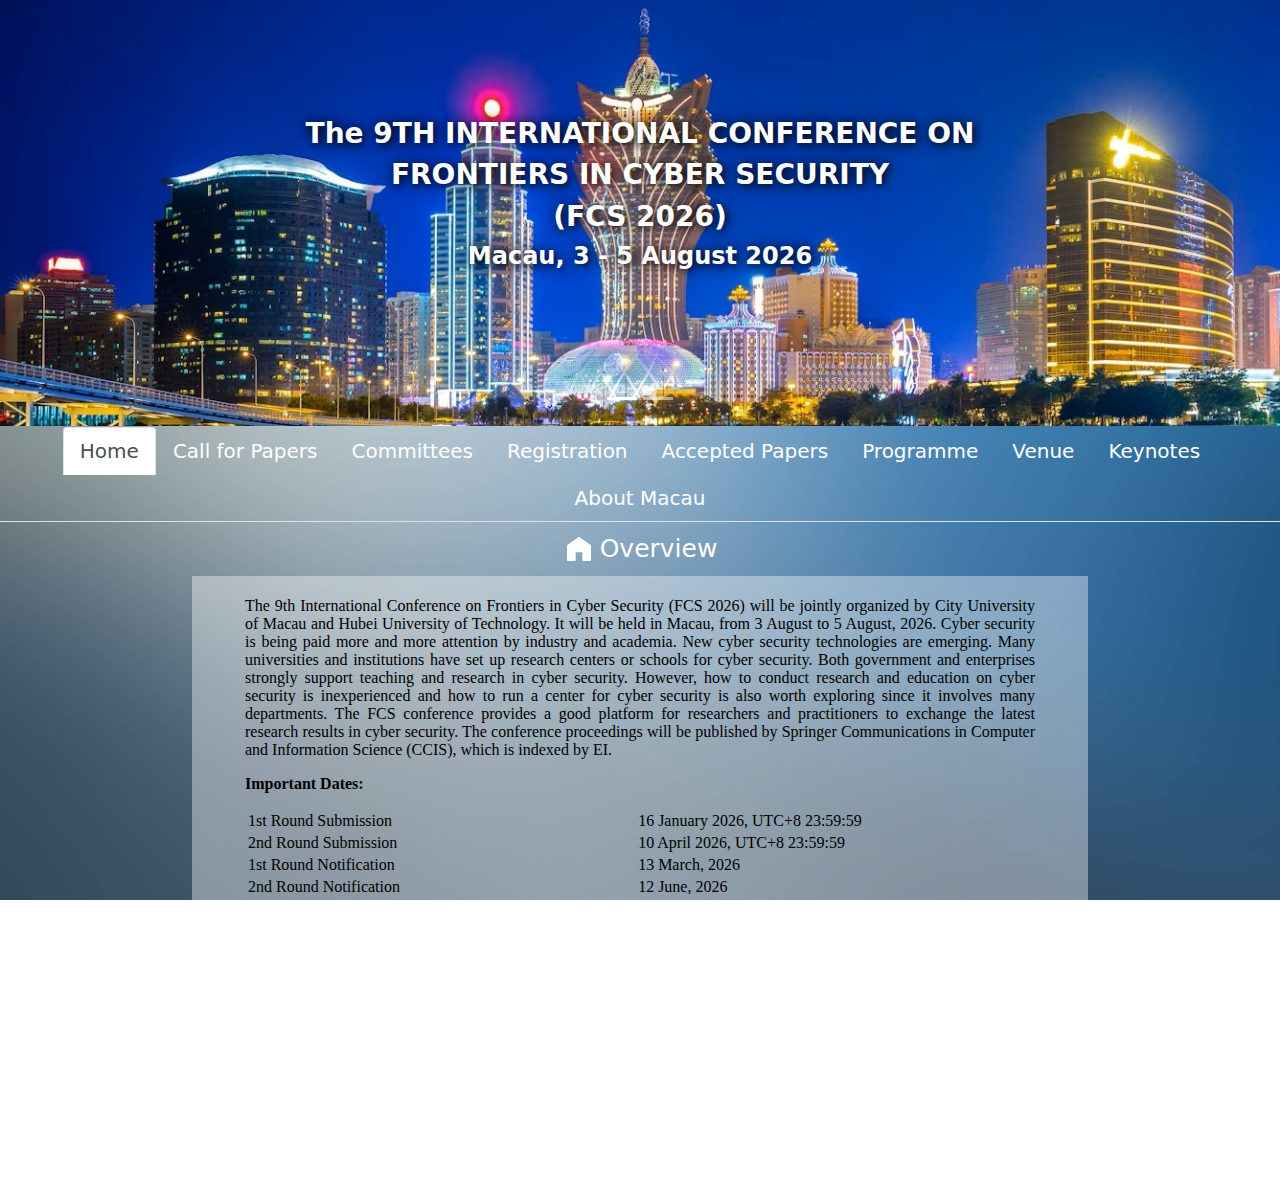
<file: index.html>
<!DOCTYPE html>
<html>
	<head>
		<title>FCS 2026</title>
		<meta charset="utf-8" />
		<meta http-equiv="Content-Type" content="text/html; charset=UTF-8">
		<meta http-equiv="X-UA-Compatible" content="IE=edge,chrome=1">
		<meta http-equiv="Expires" content="0">
		<meta http-equiv="Pragma" content="no-cache">
		<meta http-equiv="Cache-control" content="no-cache">
		<meta http-equiv="Cache" content="no-cache">
		<link rel="stylesheet" href="css/bootstrap.css">
		<link rel="stylesheet" href="css/style.css?v=1.0.0.1">
		<link rel="stylesheet" href="css/bg.css">
		<script src="js/bootstrap.js"></script>
	</head>
	<body>


<!-- 		<div class='icon'>
			<ul class="icon-ul">
				<li class="icon-li"><img src="images/SCAU.png" class="icon-left" /></li>
				<li class="icon-li ">
					<img src="./images/divider.png" width="20" height="50"/>
				</li>
				<li class="icon-li"> <img src="images/CMICSE.png" class="icon-right" /></li>
			</ul>
		</div> -->
		<div id="carouselCaptions" class="carousel slide my-carousel" data-bs-ride="carousel" data-bs-interval="5000">
			<div class="carousel-indicators">
				<button type="button" data-bs-target="#carouselCaptions" data-bs-slide-to="0" class="active"
					aria-current="true" aria-label="Slide 1"></button>
				<button type="button" data-bs-target="#carouselCaptions" data-bs-slide-to="1"
					aria-label="Slide 2"></button>
			</div>
			<div class="carousel-inner">
				<div class="carousel-item my-carousel-item active">
					<img src="images1/42.jpg" class="d-block w-100" alt="...">
					<div class="carousel-caption d-none d-md-block carousel-new-caption">
						<h3 style="text-shadow: 2px 2px 8px rgba(0,0,0,0.8), 0 0 15px rgba(0,0,0,0.6); font-weight: bold;"><font color="#FFFFFF">The 9TH INTERNATIONAL CONFERENCE ON</font></h3>
						<h3 style="text-shadow: 2px 2px 8px rgba(0,0,0,0.8), 0 0 15px rgba(0,0,0,0.6); font-weight: bold;"><font color="#FFFFFF"> FRONTIERS IN CYBER SECURITY</font></h3>
						<h3 style="text-shadow: 2px 2px 8px rgba(0,0,0,0.8), 0 0 15px rgba(0,0,0,0.6); font-weight: bold;"><font color="#FFFFFF">(FCS 2026)</font></h3>
						<h4 style="text-shadow: 2px 2px 8px rgba(0,0,0,0.8), 0 0 15px rgba(0,0,0,0.6); font-weight: bold;"><font color="#FFFFFF">Macau, 3 - 5 August 2026</font></h4>
					</div>
				</div>
			<div class="carousel-item my-carousel-item">
				<img src="images1/43.jpg" class="d-block w-100" alt="...">
				<div class="carousel-caption d-none d-md-block carousel-new-caption">
					<h3 style="text-shadow: 2px 2px 8px rgba(0,0,0,0.8), 0 0 15px rgba(0,0,0,0.6); font-weight: bold;"><font color="#FFFFFF">The 9TH INTERNATIONAL CONFERENCE ON</font></h3>
					<h3 style="text-shadow: 2px 2px 8px rgba(0,0,0,0.8), 0 0 15px rgba(0,0,0,0.6); font-weight: bold;"><font color="#FFFFFF"> FRONTIERS IN CYBER SECURITY</font></h3>
					<h3 style="text-shadow: 2px 2px 8px rgba(0,0,0,0.8), 0 0 15px rgba(0,0,0,0.6); font-weight: bold;"><font color="#FFFFFF">(FCS 2026)</font></h3>
					<h4 style="text-shadow: 2px 2px 8px rgba(0,0,0,0.8), 0 0 15px rgba(0,0,0,0.6); font-weight: bold;"><font color="#FFFFFF">Macau, 3 - 5 August 2026</font></h4>
				</div>
			</div>
			</div>
<!-- 			<button class="carousel-control-prev" type="button" data-bs-target="#carouselCaptions"
				data-bs-slide="prev">
				<span class="carousel-control-prev-icon" aria-hidden="true"></span>
				<span class="visually-hidden">Previous</span>
			</button>
			<button class="carousel-control-next" type="button" data-bs-target="#carouselCaptions"
				data-bs-slide="next">
				<span class="carousel-control-next-icon" aria-hidden="true"></span>
				<span class="visually-hidden">Next</span>
			</button> -->
		</div>
		<div>
			<ul class="nav nav-tabs my-nav">
				<li class="nav-item my-nav-item">
					<a id='homeButton' class="nav-link font-color active" aria-current="page" href="#"
						onclick="activeFunction(this.id)">Home</a>
				</li>
				<li class="nav-item my-nav-item">
					<a id='paperButton' class="nav-link font-color " href="#" onclick="activeFunction(this.id)">Call for Papers</a>
				</li>
				<li class="nav-item my-nav-item">
					<a id='committeesButton' class="nav-link font-color" href="#" onclick="activeFunction(this.id)">Committees</a>
				</li>
				<li class="nav-item my-nav-item">
					<a id='registrationButton' class="nav-link font-color" href="#"
						onclick="activeFunction(this.id)">Registration</a>
				</li>
				<li class="nav-item my-nav-item">
					<a id='acceptedButton' class="nav-link font-color" href="#" onclick="activeFunction(this.id)">Accepted Papers</a>
				</li>
				<li class="nav-item my-nav-item">
					<a id='programButton' class="nav-link font-color" href="#" onclick="activeFunction(this.id)">Programme</a>
				</li>
				<li class="nav-item my-nav-item">
					<a id='VenueButton' class="nav-link font-color" href="#" onclick="activeFunction(this.id)">Venue</a>
				</li> 
				<li class="nav-item my-nav-item">
					<a id='speakersButton' class="nav-link font-color" href="#" onclick="activeFunction(this.id)">Keynotes</a>
				</li>
				<li class="nav-item my-nav-item">
					<a id='aboutButton' class="nav-link font-color" href="#" onclick="activeFunction(this.id)">About Macau</a>
				</li>
			</ul>
		</div>
		<!-- END nav -->

		<div id="homePage" style="display: block;" class="test">
			
			<div class="text-center text-title text-justify">
				<img src="images/home.svg" class="icon-img" />
				<span class="font-color">Overview</span>				
			</div>
			<div class="text-bg">
				<div class="text-center text-contact">
					<iframe src="home.html" id = 'homeIframe' 	
						class="home-iframe">
					</iframe>
				</div>
			</div>
		</div>
		<div id="paperPage" style="display: none;">
			<div class="text-center text-title ">
				<img src="images/carry_out.svg"/>
				<span class="font-color">Call for Papers</span>
			</div>
			<div class="text-bg">
				<div class="text-center text-contact">
					<iframe src="callForPaper.html" id = 'paperIframe'
						class="call-iframe">
					</iframe>
				</div>
			</div>
		</div>
		<div id="committeesPage" style="display: none; ">
			<div class="text-center text-title ">
				<img src="images/user.svg" />
				<span class="font-color">Committees</span>
			</div>
			<div class="text-bg">
				<div class="text-center text-contact">
					<iframe src="committees.html" id = 'committeesIframe'
						class="committees-iframe">
					</iframe>
				</div>
			</div>
		</div>
		<div id="registrationPage" style="display: none;">
			<div class="text-center text-title ">
				<img src="./images/register.svg" />
				<span class="font-color">Registration</span>
			</div>
			<div class="text-bg">
				<div class="text-center text-contact text-contact1">
					<iframe src="registration.html" id="registrationIframe"
						class="registration-iframe">
					</iframe>
				</div>
			</div>
		</div>
		<div id="acceptedPage" style="display: none;">
			<div class="text-center text-title ">
				<img src="images/paper.svg" />
				<span class="font-color">Accepted Papers</span>
			</div>
			<div class="text-bg">
				<div class="text-center text-contact text-contact1">
					<iframe src="acceptedPaper.html" id="acceptedPaperIframe"
						class="acceptedPaper-iframe">
					</iframe>
				</div>
			</div>
		</div>
		<div id="programPage" style="display: none;">
			<div class="text-center text-title ">
				<img src="images/arrange.svg" />
				<span class="font-color">Programme</span>
			</div>
			<div class="text-bg">
				<div class="text-center text-contact text-contact1">
					<iframe src="programme.html" id="programmePaperIfram"
						class="acceptedPaper-iframe">
					</iframe>
				</div>
			</div>
		</div>
		<div id="VenuePage" style="display: none;">
			<div class="text-center text-title ">
				<img src="images/task.svg" />
				<span class="font-color">Venue</span>
				
			</div>
			<div class="text-bg">
				<div class="text-center text-contact text-contact1">
					<iframe src="venue.html" id="VenuePageIframe"
						class="venue-iframe">
					</iframe>
				</div>
			</div>
		</div>
		<div id="speakersPage" style="display: none;">
			<div class="text-center text-title ">
				<img src="images/people.svg" />
				<span class="font-color">Keynotes</span>
			</div>
			<div class="text-bg">
				<div class="text-center text-contact text-contact1">
					<iframe src="speakers.html" id="speakersPageIframe"
						class="venue-iframe">
					</iframe>
				</div>
			</div>
		</div>
		<div id="aboutPage" style="display: none;">
			<div class="text-center text-title ">
				<img src="images/emoji-laughing.svg" />
				<span class="font-color">About Macau</span>
			</div>
			<div class="text-bg">
				<div class="text-center text-contact text-contact1">
					<iframe src="about.html" id="aboutPageIframe"
						class="venue-iframe">
					</iframe>
				</div>
			</div>
		</div>
		<div id="endNav" class="endNav font-color">
			<div class='icon'>
				<ul class="icon-ul">
				<li class="icon-li"> <img src="images1/cityu.png" class="icon-right" /></li>
					<li class="icon-li"><img src="images1/11.png" class="icon-left"width="115" height="30" /></li>
<!-- 					<li class="icon-li ">
						<img src="./images/divider.png" width="20" height="50"/>
					</li> 
					<li class="icon-li"> <img src="images/ic2.png" class="icon-right" /></li>
					-->
					<li class="icon-li"> <img src="./images/Springer-logo.png" class="icon-end" /></li>
					
				</ul>
			</div>
<!-- 			<span>电话：</span><br />
			<span>地址：</span><br />
			<span>Copyright © 2021  All rights reserved</span><br />
			<span>备案编号</span><br /> -->
		</div>

		<script>
			var navMap = {
				"homeButton": "homePage",
				"paperButton": "paperPage",
				"committeesButton": "committeesPage",
				"registrationButton": "registrationPage",
				"acceptedButton":"acceptedPage",
				"programButton":"programPage",
				"VenueButton": "VenuePage",
				"speakersButton": "speakersPage",
				"aboutButton": "aboutPage"
			};
			var iframeMap = {
				"homePage":"homeIframe",
				"paperPage":"paperIframe",
				"committeesPage":"committeesIframe",
				"acceptedPage":"acceptedPaperIframe",
				"registrationPage":"registrationIframe",
				"VenuePage":"VenuePageIframe",
				"programPage":"programmePaperIfram",
				"speakersPage":"speakersPageIframe",
				"aboutPage":"aboutPageIframe"
			}

			function activeFunction(id) {
				for (var tmp in navMap) {
					if (id != tmp) {
						var tmpItem = document.getElementById(tmp);
						var tmpContact = document.getElementById(navMap[tmp]);
						tmpItem.classList.remove("active");
						tmpContact.style.display = "none";
					} else {
						var tmpItem = document.getElementById(tmp);
						var tmpContact = document.getElementById(navMap[tmp]);
						tmpItem.classList.add("active");
						tmpContact.style.display = "block";
					}
				}
			}
			
			function reinitIframe(id){
				var iframe = document.getElementById(id);
				try{
				var bHeight = Math.ceil(iframe.contentWindow.document.body.scrollHeight);
				var dHeight = Math.ceil(iframe.contentWindow.document.documentElement.scrollHeight);
				console.log('b',bHeight)
				console.log('d',dHeight)
				var height = Math.max(bHeight, dHeight);
				if(iframe.height != height){
					iframe.height = height +'px';
				}
				}catch (ex){
					console.log("error");
				}
			}
			function checkHeight(){
				//iframe 高度检查
				for (var page in iframeMap){
					var tmpContact = document.getElementById(page)
					if( tmpContact.style.display == "block"){
						reinitIframe(iframeMap[page])
						break;
					}
				}
			}
			window.setInterval("checkHeight()", 50);
		</script>
	</body>
</html>
</file>
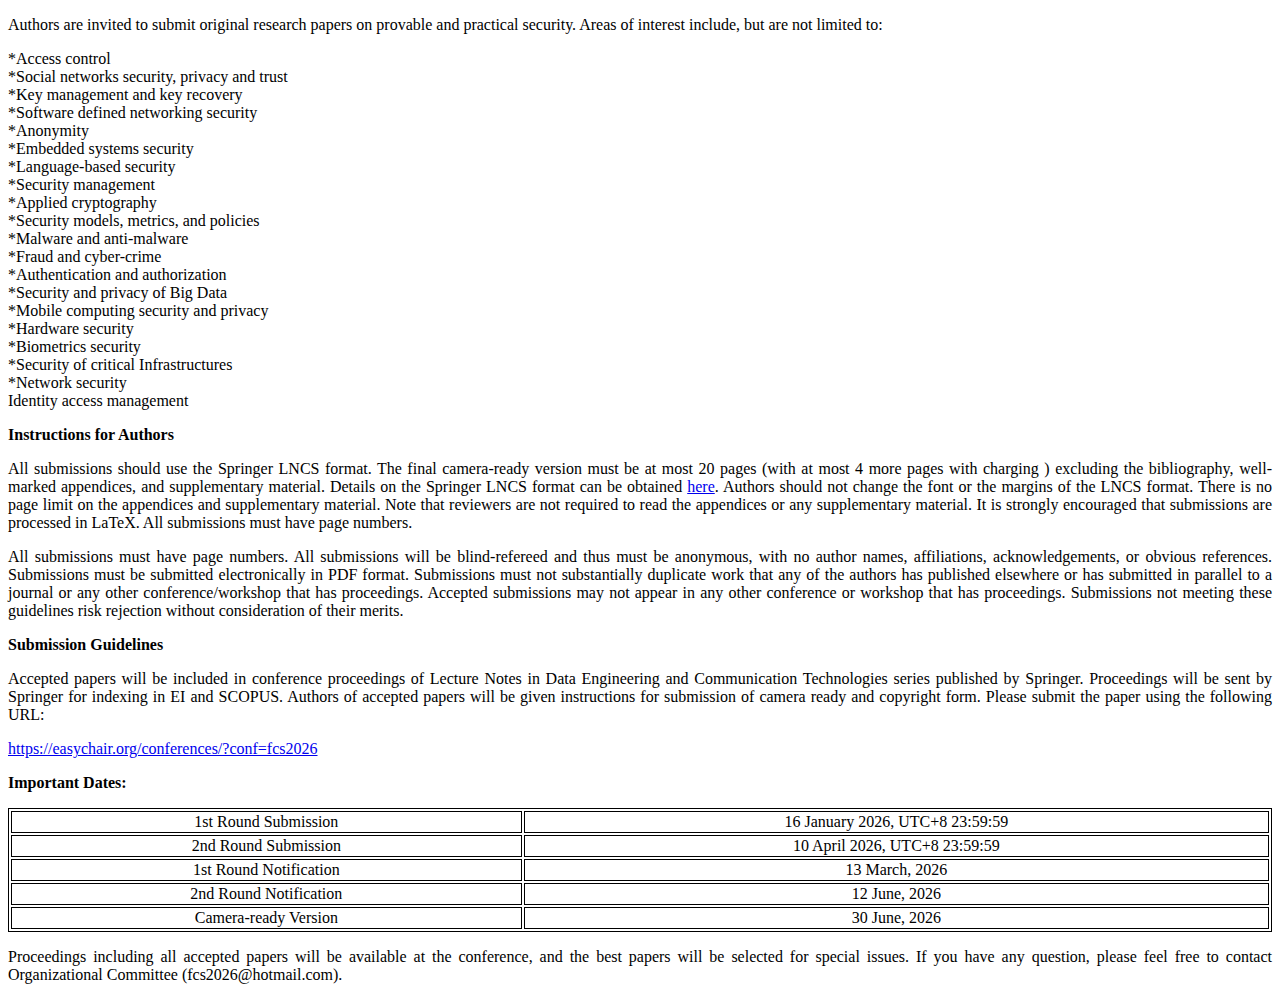
<file: callForPaper.html>
<!DOCTYPE html>
<html>
	<head>
		<meta charset="utf-8">
		<meta http-equiv="Content-Type" content="text/html; charset=UTF-8">
		<meta http-equiv="X-UA-Compatible" content="IE=8">
		<meta http-equiv="Expires" content="0">
		<meta http-equiv="Pragma" content="no-cache">
		<meta http-equiv="Cache-control" content="no-cache">
		<meta http-equiv="Cache" content="no-cache">
		<style>
			table {
				width: 100%;
				text-align: center;
			}
			
			table,  td {
				border: 1px solid black;
			}
			p{
				text-align: justify;
				text-justify: inter-ideograph;
			}
		</style>
	</head>
	<body>
	<p>Authors are invited to submit original research papers on provable and practical security. 
	Areas of interest include, but are not limited to:</p>
	
	<p>
		*Access control<br />
*Social networks security, privacy and trust<br />
*Key management and key recovery<br />
*Software defined networking security<br />
*Anonymity<br />
*Embedded systems security<br />
*Language-based security<br />
*Security management<br />
*Applied cryptography<br />
*Security models, metrics, and policies<br />
*Malware and anti-malware<br />
*Fraud and cyber-crime<br />
*Authentication and authorization<br />
*Security and privacy of Big Data<br />
*Mobile computing security and privacy<br />
*Hardware security<br />
*Biometrics security<br />
*Security of critical Infrastructures<br />
*Network security<br />
Identity access management
	</p>
	
	<p><strong>Instructions for Authors</strong> </p>
	
	<p>All submissions should use the Springer LNCS format. The final camera-ready version must be at most 20 pages (with at most 4 more pages with charging )
	excluding the bibliography, well-marked appendices, and supplementary material. Details on the Springer LNCS format can be obtained 
	<a href="https://www.springer.com/cn/computer-science/lncs/conference-proceedings-guidelines" target="_blank">here</a>. 
	Authors should not change the font or the margins of the LNCS format. 
	There is no page limit on the appendices and supplementary material. 
	Note that reviewers are not required to read the appendices or any supplementary material. 
	It is strongly encouraged that submissions are processed in LaTeX. All submissions must have page numbers.</p>
	
	<p>All submissions must have page numbers. All submissions will be blind-refereed and thus must be anonymous, 
	with no author names, affiliations, acknowledgements, or obvious references.
	Submissions must be submitted electronically in PDF format. 
	Submissions must not substantially duplicate work that any of the authors has published elsewhere 
	or has submitted in parallel to a journal or any other conference/workshop that has proceedings. 
	Accepted submissions may not appear in any other conference or workshop that has proceedings.
	Submissions not meeting these guidelines risk rejection without consideration of their merits.</p>
	
	<!--
	<p><strong> Submission link:</strong></p>
	
	<p><a href="https://easychair.org/conferences/?conf=fcs2026" target="_blank">https://easychair.org/conferences/?conf=fcs2026</a></p>
	-->
	<p><strong> Submission Guidelines</strong></p>
	
	<p>Accepted papers will be included in conference proceedings of Lecture Notes in Data Engineering and Communication Technologies series published by Springer. Proceedings will be sent by Springer for indexing in EI and SCOPUS. Authors of accepted papers will be given instructions for submission of camera ready and copyright form. Please submit the paper using the following URL:</p>
	<p><a href="https://easychair.org/conferences/?conf=fcs2026" target="_blank">https://easychair.org/conferences/?conf=fcs2026</a></p>
	<!--
	<p><strong>Special Issues</strong></p>
	
	<p>Presented papers at FCS2026 will be considered for publication in some Special Issues in International Journals. </p>
	<p>- Journal of System Architecture<br />
- Journal of Information Security and Applications<br />
- Applied Science<br />
-->
</p>
	
	<p><strong>Important Dates:</strong> </font>  </p>
	
	<table>
	<tr>
			<td>1st Round Submission</td>
			<td>16 January 2026, UTC+8 23:59:59</td>
		</tr>
		<tr>
			<td>2nd Round Submission</td>
			<td>10 April 2026, UTC+8 23:59:59</td>
		</tr>
		<tr>
			<td>1st Round Notification</td>
			<td>13 March, 2026 </td>
		</tr>
		<tr>
			<td>2nd Round Notification</td>
			<td>12 June, 2026 </td>
		</tr>
		<tr>
			<td>Camera-ready Version</td>
			<td>30 June, 2026</td>
		</tr>
	</table>
	

	
	<p>Proceedings including all accepted papers will be available at the conference, and the best papers will be selected for special issues.
	If you have any question, please feel free to contact Organizational Committee (fcs2026@hotmail.com).</p>	
	</body>
</html>
</file>
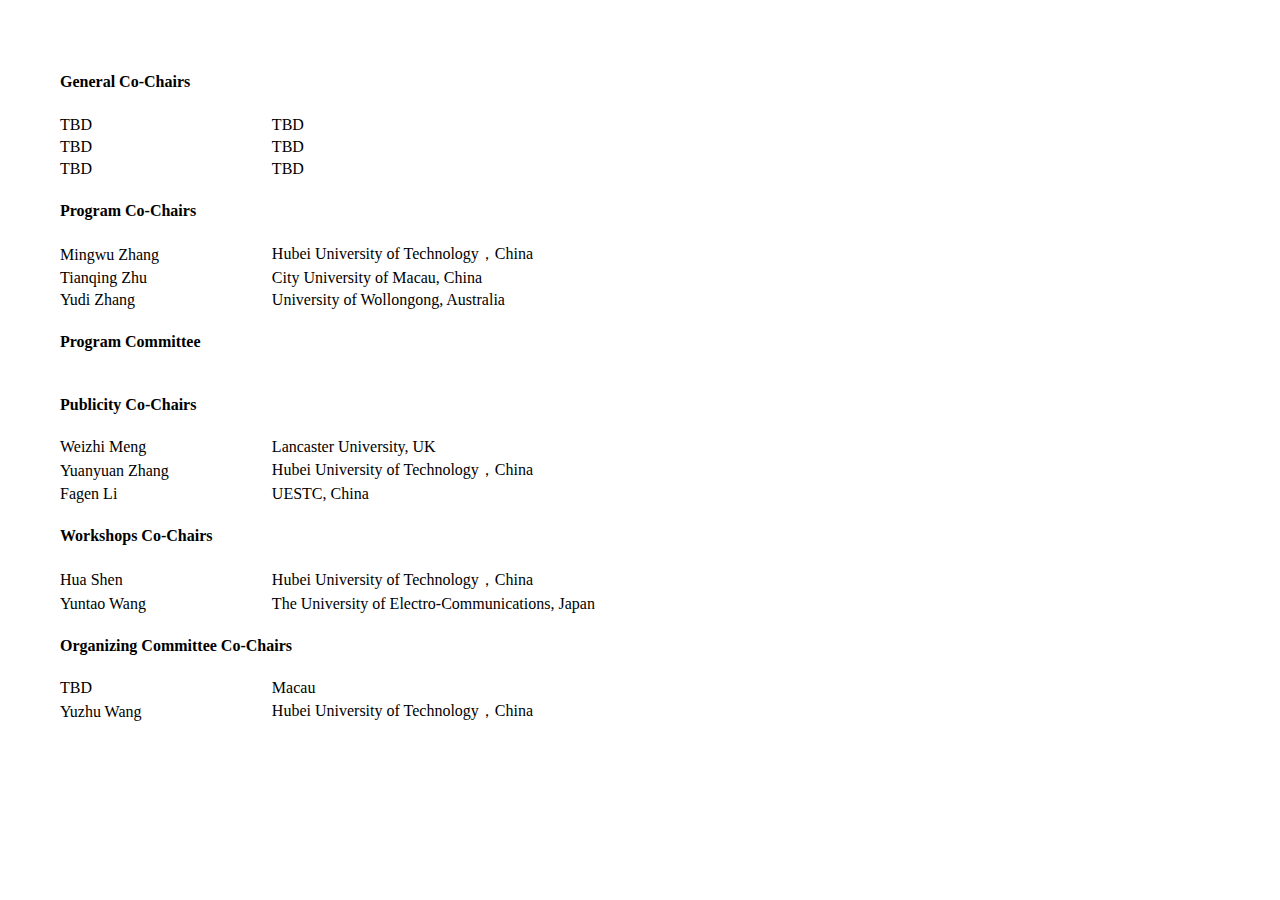
<file: committees.html>
<!DOCTYPE html>
<html>
	<head>
		<meta charset="utf-8">
		<meta http-equiv="Content-Type" content="text/html; charset=UTF-8">
		<meta http-equiv="X-UA-Compatible" content="IE=8">
		<meta http-equiv="Expires" content="0">
		<meta http-equiv="Pragma" content="no-cache">
		<meta http-equiv="Cache-control" content="no-cache">
		<meta http-equiv="Cache" content="no-cache">
		<style>
/* 			table {
				width: 100%;
				text-align: center;
			}

			table,
			td {
				border: 1px solid black;
			} */
			.tdName{
				padding: 0 100px 0 0;
			}
			table{
				margin: 50px auto 30px 50px;
			}
		</style>
	</head>
	<body>

		<table>
			<tbody>
				<tr>
					<td class = 'tdName'  colspan="2">
						<h4 colspan="2">General Co-Chairs</h4>
					</td>
				</tr>
				<tr>
					<td class = 'tdName'>TBD</td>
					<td class = 'tdUniversity'>TBD</td>
				</tr>
				<tr>
					<td class = 'tdName'>TBD</td>
					<td class = 'tdUniversity'>TBD</td>
				</tr>
				<tr>
					<td class = 'tdName'>TBD</td>
					<td class = 'tdUniversity'>TBD</td>
				</tr>
				<tr>
					<td colspan="2" class = 'tdName'>
						<h4><strong>Program Co-Chairs</strong></h4>
					</td>
				</tr>
				<tr>
					<td class = 'tdName'>Mingwu Zhang</td>
					<td  class = 'tdUniversity'>Hubei University of Technology，China</td>
				</tr>
				<tr>
					<td class = 'tdName'>Tianqing Zhu</td>
					<td  class = 'tdUniversity'>City University of Macau, China</td>
				</tr>
				<tr>
					<td class = 'tdName'>Yudi Zhang</td>
					<td  class = 'tdUniversity'>University of Wollongong, Australia</td>
				</tr>

					<td colspan="2" class = 'tdName'>
						<h4><strong>Program Committee</strong></h4>
					</td>
				</tr>
	<!--			
<tr><td class = 'tdName'>PC 1</td><td  class = 'tdUniversity'>University</td></tr>
<tr><td class = 'tdName'>PC 2</td><td  class = 'tdUniversity'>University</td></tr>
-->

<!--
<tr><td class = 'tdName'>Amin Sakzad</td><td  class = 'tdUniversity'>Monash University, Australia</td></tr>
<tr><td class = 'tdName'>Atsushi Takayasu</td><td  class = 'tdUniversity'>University of Tokyo, Japan</td></tr>
<tr><td class = 'tdName'>Baodong Qin</td><td  class = 'tdUniversity'>Xi’an University of Posts and Telecommunications, China</td></tr>
<tr><td class = 'tdName'>Cheng-Kang Chu</td><td  class = 'tdUniversity'>Huawei, Singapore</td></tr>
<tr><td class = 'tdName'>Chunhua Su</td><td  class = 'tdUniversity'>University of Aizu, Japan</td></tr>
<tr><td class = 'tdName'>Daniel Slamanig</td><td  class = 'tdUniversity'>AIT Austrian Institute of Technology, Austria</td></tr>
<tr><td class = 'tdName'>Elena Andreeva</td><td  class = 'tdUniversity'>TU Wien, Austria</td></tr>
<tr><td class = 'tdName'>Fagen Li</td><td  class = 'tdUniversity'>University of Electronic Science and Technology of China, China</td></tr>
<tr><td class = 'tdName'>Fangguo Zhang</td><td  class = 'tdUniversity'>Sun Yat-Sen University, China</td></tr>
<tr><td class = 'tdName'>Federico Pintore</td><td  class = 'tdUniversity'>University of Oxford, UK</td></tr>
<tr><td class = 'tdName'>Fei Gao</td><td  class = 'tdUniversity'>Beijing University of Posts and Telecommunications, China</td></tr>
<tr><td class = 'tdName'>Haiyang Xue</td><td  class = 'tdUniversity'>The Hong Kong Polytechnic University, Hong Kong, China</td></tr>
<tr><td class = 'tdName'>Jiang Zhang</td><td  class = 'tdUniversity'>Institute of Software, Chinese Academy of Sciences, China</td></tr>
<tr><td class = 'tdName'>Jie Chen</td><td  class = 'tdUniversity'>East China Normal University, China</td></tr>
<tr><td class = 'tdName'>Joonsang Baek</td><td  class = 'tdUniversity'>University of Wollongong, Australia</td></tr>
<tr><td class = 'tdName'>Joseph Liu</td><td  class = 'tdUniversity'>Monash University, Australia</td></tr>
<tr><td class = 'tdName'>Junqing Gong</td><td  class = 'tdUniversity'>East China Normal University, China</td></tr>
<tr><td class = 'tdName'>Kaitai Liang</td><td  class = 'tdUniversity'>TU Delft, The Netherlands</td></tr>
<tr><td class = 'tdName'>Katsuyuki Takashima</td><td  class = 'tdUniversity'>Mitsubishi Electric, Japan</td></tr>
<tr><td class = 'tdName'>Keita Emura</td><td  class = 'tdUniversity'>NICT, Japan</td></tr>
<tr><td class = 'tdName'>Keita Xagawa</td><td  class = 'tdUniversity'>TII, UAE</td></tr>
<tr><td class = 'tdName'>Khoa Nguyen</td><td  class = 'tdUniversity'>University of Wollongong, Australia</td></tr>
<tr><td class = 'tdName'>Kirill Morozov</td><td  class = 'tdUniversity'>University of North Texas, USA</td></tr>
<tr><td class = 'tdName'>Lei Wang</td><td  class = 'tdUniversity'>Shanghai Jiao Tong University, China</td></tr>
<tr><td class = 'tdName'>Lei Zhang</td><td  class = 'tdUniversity'>East China Normal University, China</td></tr>
<tr><td class = 'tdName'>Liangfeng Zhang</td><td  class = 'tdUniversity'>ShanghaiTech University, China</td></tr>
<tr><td class = 'tdName'>Mingwu Zhang</td><td  class = 'tdUniversity'>Hubei University of Technology, China</td></tr>
<tr><td class = 'tdName'>Man Ho Au</td><td  class = 'tdUniversity'>The University of Hong Kong, Hong Kong, China</td></tr>
<tr><td class = 'tdName'>Olivier Sanders</td><td  class = 'tdUniversity'>Orange Labs, France</td></tr>
<tr><td class = 'tdName'>Peng Xu</td><td  class = 'tdUniversity'>Huazhong University of Science and Technology</td></tr>
<tr><td class = 'tdName'>Rupeng Yang</td><td  class = 'tdUniversity'>University of Wollongong, Australia</td></tr>
<tr><td class = 'tdName'>Sabyasachi Karati</td><td  class = 'tdUniversity'>Indian Statistical Institute, India</td></tr>
<tr><td class = 'tdName'>Shengli Liu</td><td  class = 'tdUniversity'>Shanghai Jiao Tong University, China</td></tr>
<tr><td class = 'tdName'>Shi Bai</td><td  class = 'tdUniversity'>Florida Atlantic University, USA</td></tr>
<tr><td class = 'tdName'>Shi-Feng Sun</td><td  class = 'tdUniversity'>Shanghai Jiao Tong University, China</td></tr>
<tr><td class = 'tdName'>Somindu C. Ramanna</td><td  class = 'tdUniversity'>IIT Kharagpur, India</td></tr>
<tr><td class = 'tdName'>Tetsu Iwata</td><td  class = 'tdUniversity'>Nagoya University, Japan</td></tr>
<tr><td class = 'tdName'>Tsuyoshi Takagi</td><td  class = 'tdUniversity'>University of Tokyo, Japan</td></tr>
<tr><td class = 'tdName'>Weiqiang Wen</td><td  class = 'tdUniversity'>Univ Rennes, CNRS, IRISA, France</td></tr>
<tr><td class = 'tdName'>Willy Susilo</td><td  class = 'tdUniversity'>University of Wollongong, Australia</td></tr>
<tr><td class = 'tdName'>Xingye Lu</td><td  class = 'tdUniversity'>The Hong Kong Polytechnic University, Hong Kong, China</td></tr>
<tr><td class = 'tdName'>Xinyi Huang</td><td  class = 'tdUniversity'>Hong Kong University of Science and Technology, Hong Kong, China</td></tr>
<tr><td class = 'tdName'>Xiong Fan</td><td  class = 'tdUniversity'>Rutgers University, USA</td></tr>
<tr><td class = 'tdName'>Yang Li</td><td  class = 'tdUniversity'>The University of Electro-Communications, Japan</td></tr>
<tr><td class = 'tdName'>Yanhong Xu</td><td  class = 'tdUniversity'>University of Calgary, Canada</td></tr>
<tr><td class = 'tdName'>Yi Deng</td><td  class = 'tdUniversity'>Institute of Information Engineering, Chinese Academy of Sciences, China</td></tr>
<tr><td class = 'tdName'>Yong Yu</td><td  class = 'tdUniversity'>Shaanxi Normal University, China</td></tr>
<tr><td class = 'tdName'>Yuntao Wang</td><td  class = 'tdUniversity'>Osaka University, Japan</td></tr>
<tr><td class = 'tdName'>Zhe Xia</td><td  class = 'tdUniversity'>Wuhan University of Technology</td></tr>
<tr><td class = 'tdName'>Zhen Liu</td><td  class = 'tdUniversity'>Shanghai Jiao Tong University, China</td></tr>
<tr><td class = 'tdName'>Zheng Gong</td><td  class = 'tdUniversity'>South China Normal University, China</td></tr>
<tr><td class = 'tdName'>Zuoxia Yu</td><td  class = 'tdUniversity'>University of Wollongong, Australia</td></tr>
-->


			
			        
				
								<td colspan="2" class = 'tdName'>
						<h4><strong>Publicity Co-Chairs</strong></h4>
					</td>
				</tr>
				<tr>
					<td class = 'tdName'>Weizhi Meng</td>
					<td  class = 'tdUniversity'>Lancaster University, UK</td>
				</tr>
				<tr>
					<td class = 'tdName'>Yuanyuan Zhang</td>
					<td  class = 'tdUniversity'>Hubei University of Technology，China</td>
				</tr>
				<tr>
					<td class = 'tdName'>Fagen Li</td>
					<td  class = 'tdUniversity'>UESTC, China</td>
				</tr>
				<tr>
				<td colspan="2" class = 'tdName'>
						<h4><strong>Workshops Co-Chairs</strong></h4>
					</td>
				</tr>
				<tr>
					<td class = 'tdName'>Hua Shen</td>
					<td  class = 'tdUniversity'>Hubei University of Technology，China</td>
				</tr>
				<tr>
					<td class = 'tdName'>Yuntao Wang</td>
					<td  class = 'tdUniversity'>The University of Electro-Communications, Japan</td>
				</tr>
				
				<td colspan="2" class = 'tdName'>
						<h4><strong>Organizing Committee Co-Chairs</strong></h4>
					</td>
				</tr>
				<tr>
					<td class = 'tdName'>TBD</td>
					<td  class = 'tdUniversity'>Macau</td>
				</tr>
				<tr>
					<td class = 'tdName'>Yuzhu Wang</td>
					<td  class = 'tdUniversity'>Hubei University of Technology，China</td>
				</tr>
				<tr>
					<td class = 'tdName'></td>
					<td  class = 'tdUniversity'>
						
					</td>
				</tr>
				<tr>
					<td class = 'tdName'></td>
					<td  class = 'tdUniversity'>
						
					</td>
				</tr>
			</tbody>
		</table>
	</body>
</html>
</file>
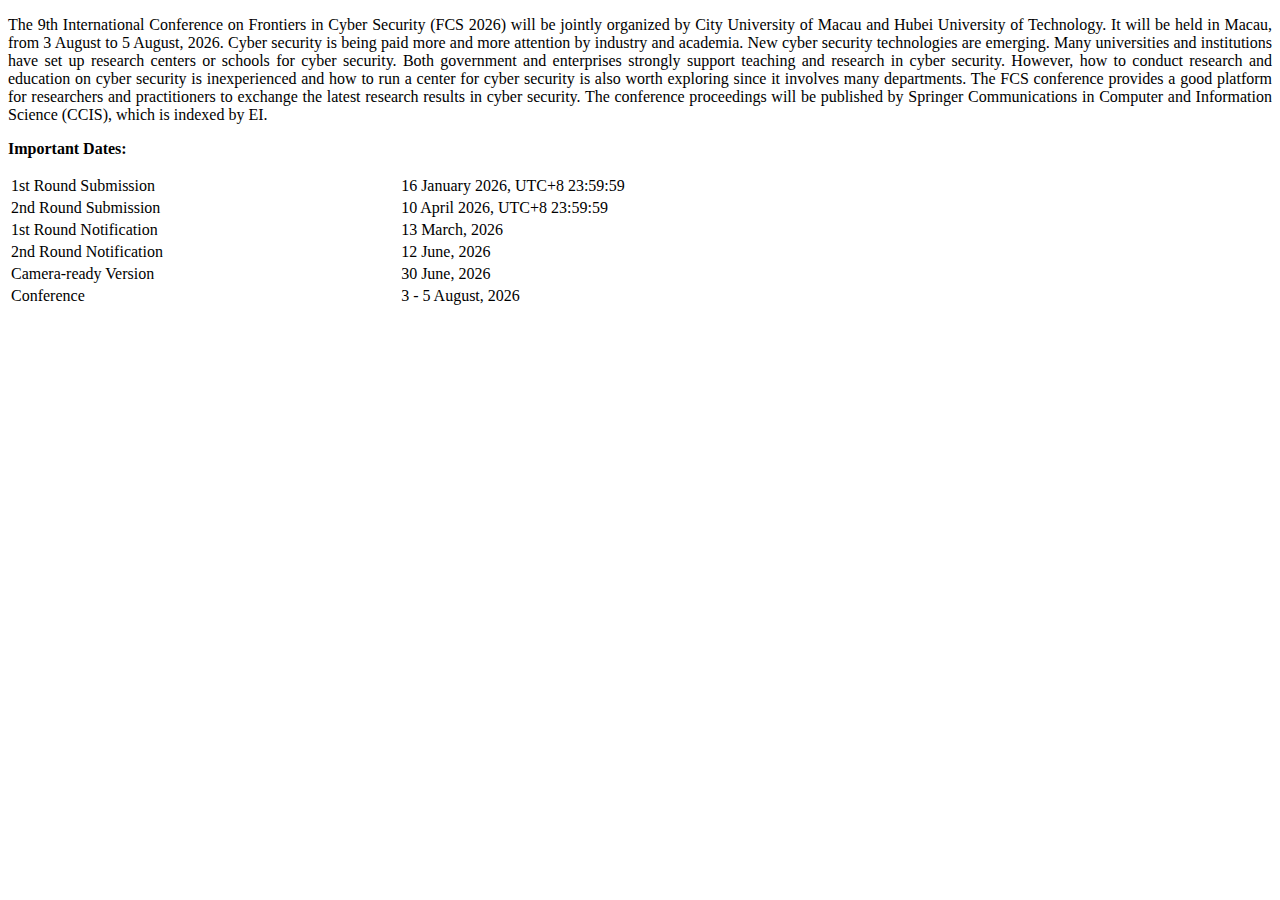
<file: home.html>
<!DOCTYPE html>
<html>
	<head>
		<meta charset="utf-8">
		<meta http-equiv="Content-Type" content="text/html; charset=UTF-8">
		<meta http-equiv="X-UA-Compatible" content="IE=8">
		<meta http-equiv="Expires" content="0">
		<meta http-equiv="Pragma" content="no-cache">
		<meta http-equiv="Cache-control" content="no-cache">
		<meta http-equiv="Cache" content="no-cache">
		<script>
		     // 计算页面的实际高度，iframe自适应会用到
		//      function  calcPageHeight(doc) {
		//          var  cHeight = Math.max(doc.body.clientHeight, doc.documentElement.clientHeight)
		//          var  sHeight = Math.max(doc.body.scrollHeight, doc.documentElement.scrollHeight)
		//          var  height  = Math.max(cHeight, sHeight)
		//          return  height
		//      }
		//      window.onload =  function () {
		//          var  height = calcPageHeight(document)
		//          parent.document.getElementById( 'homeIframe' ).style.height = height +  'px'     
		//      }
		</script>
		<style>
			p{
				text-align: justify;
				text-justify: inter-ideograph;
			}
		</style>

	</head>
	<body>
		<p>
		The 9th International Conference on Frontiers in Cyber Security (FCS 2026) will be jointly organized by City University of Macau and Hubei University of Technology. It will be held in Macau, from 3 August to 5 August, 2026. Cyber security is being paid more and more attention by industry and academia. New cyber security technologies are emerging. Many universities and institutions have set up research centers or schools for cyber security. Both government and enterprises strongly support teaching and research in cyber security. However, how to conduct research and education on cyber security is inexperienced and how to run a center for cyber security is also worth exploring since it involves many departments. The FCS conference provides a good platform for researchers and practitioners to exchange the latest research results in cyber security. The conference proceedings will be published by Springer Communications in Computer and Information Science (CCIS), which is indexed by EI.
		</p>
		<!-- 
		<p>
		We will continue to promote “<i>Practical Security</i>” as the theme for ProvSec 2023. The event convened researchers and practitioners to provide a confluence of new practical cyber security technologies, including their applications and integration with IT systems in various industrial sectors.
		</p>
		<p>
			This year we are organizing ProvSec 2023 in Wuhan.
		</p>
		-->
		<p><strong>Important Dates:</strong> </font>  </p>
		<table width="825px">
		<tr>
			<td width="225px">1st Round Submission</td>
			<!-- 
			<td width="250px"><s>8 July 2022, UTC+8 23:59:59</s></td>  <td width="350px"><font color="#FF0000">7 August 2022, UTC+8 23:59:59 (firmed time)</font></td>
			-->
			<td width="250px">16 January 2026, UTC+8 23:59:59</td> 
		</tr>
		<tr>
			<td width="225px">2nd Round Submission</td>
			<td width="250px">10 April 2026, UTC+8 23:59:59</td> 
		</tr>
		<tr>
			<td>1st Round Notification</td>
			<td>13 March, 2026 </td>
		</tr>
		<tr>
			<td>2nd Round Notification</td>
			<td>12 June, 2026 </td>
		</tr>
		<tr>
			<td>Camera-ready Version</td>
			<td>30 June, 2026</td>
		</tr>
		<tr>
			<td>Conference</td>
			<td>3 - 5 August, 2026</td>
		</tr>
		</table>
		<!--
               	<p><strong>News</strong> </font>  </p>
		<p>We are pleased to inform the authors whose papers have been accepted to kindly prepare their camera-ready files in the Springer LNCS format. 
		To ensure a smooth publication process, we kindly request the authors to submit their camera-ready files to provsec2023@gmail.com no later than 30 May 2023.</p>
		-->
	</body>
</html>
</file>
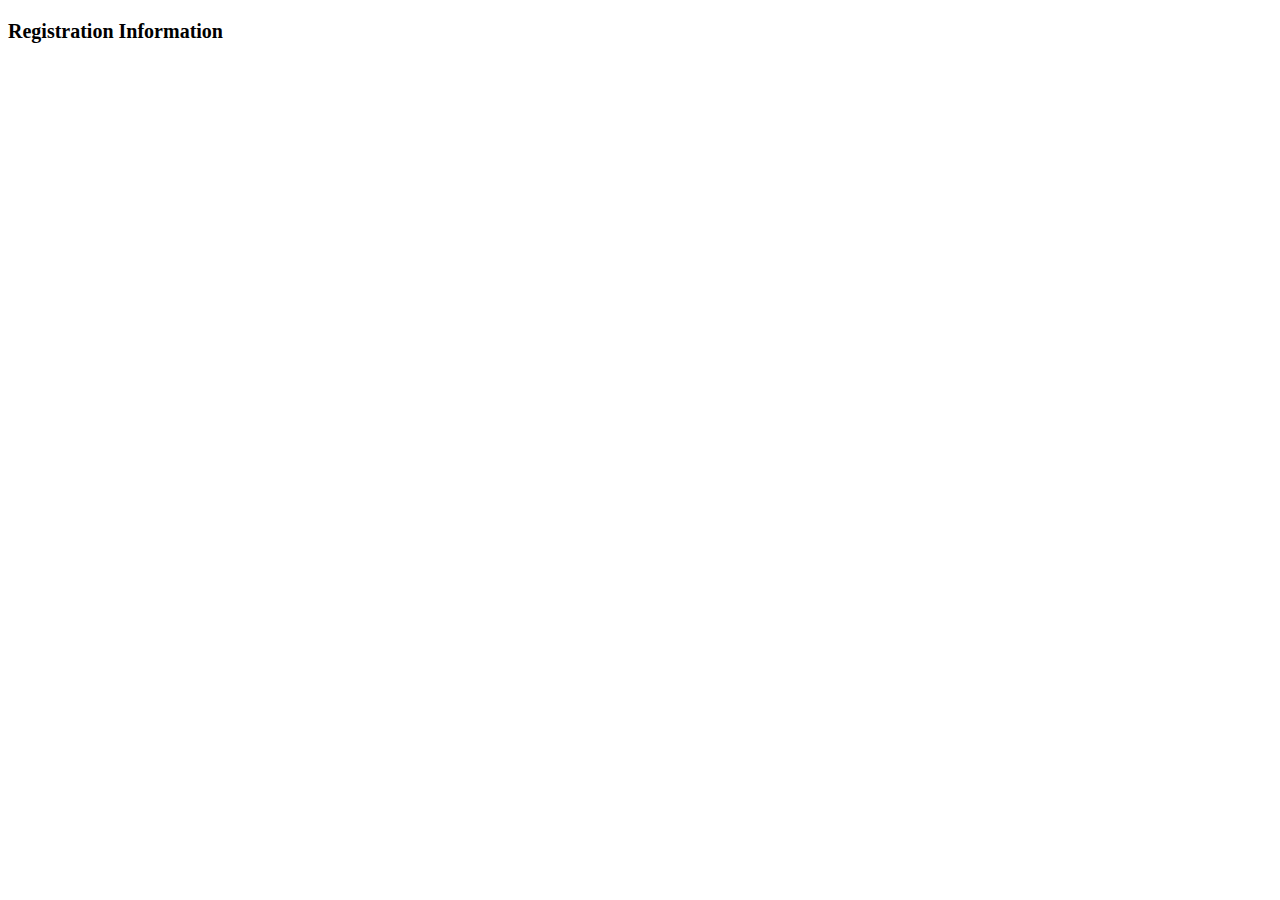
<file: registration.html>
<!DOCTYPE html>
<html>
	<head>
		<meta charset="utf-8">
		<title>Registration Paper</title>
		<style>
			
			.infoTitle{
				font-weight: bold;
				margin-top: 20px;
				margin-bottom: 10px;
				font-size: 20px;
			}
			
			.tableTitle{
				font-weight: bold;
				margin-top: 20px;
				margin-bottom: 10px;
				font-size: 18px;
			}
			.infoTop{
				margin-top: 50px;
			}
			.info{
				font-size: 16px;
			}
			div{
				font-size: 16px;
				-webkit-text-size-adjust: none;
			}
			table {
				width: 100%;
				text-align: center;
				border-collapse: collapse
			}
			
			table,  td {
				border: 1px solid black;
			}
			
			.info-botton{
				margin-bottom: 15px;
			}
			.textCenter{
				text-align: center;
			}
			body{
				margin-bottom: 30px;
			}
			img {
				height: 350px;
				width: 250px;
			}
		</style>
	</head>
	<body>
	
		<div class="infoTitle">Registration Information</div>
		<div class="info">
			<!--
			<p><li> <font color=red>Each accepted paper must register with an author registration by 5 June 2023</font>. 
			Other attendees are expected to complete the registration by <strong> 1 July, 2023</strong>.</p>
		<p><li>Registration for the conference cannot be canceled. There is no refund of registration fees.</p>
		<p><li>Contact <strong>circle0519@hotmail.com</strong> with subject "ProvSec Registration" if you have any registration problem.</p>
		
		</div>
		<div class="info">
			<div class="tableTitle textCenter">
			Author Registration
		</div>
			<table>
				<tbody>
					<tr>
						<td><strong>Type</strong></td>
						<td><strong>By 5 June 2023</strong></td>
					</tr>
					
					<tr>
					-->
					<!--
						<td rowspan="4">Offline</td>
						
						<td><s style="color: red;"><span style="color:black">Regular Author Registration</span></s></td>
						-->
						
						<!--
						<td>Author Registration</td>
						<td>4500 CNY/650 USD</td>
					</tr>
					<tr>
						<td>Extra Page</td>
						<td>700 CNY/100 USD</td>

					</tr>
					
				</tbody>
			</table>
			<div class="tableTitle textCenter">
			Other  Registration
		</div>
		<table>
				<tbody>
					<tr>
						<td><strong>Type</strong></td>
						<td><strong>By 1 July 2023</strong></td>
						<td><strong>After 1 July 2023</strong></td>
					</tr>
					
					<tr>
						
						<td>Standard Registration</td>
						<td>4500 CNY/650 USD</td>
						<td>5000 CNY/700 USD</td>
					</tr>
					<tr>
						<td>Student Registration</td>
						<td>3000 CNY/450 USD</td>
						<td>3500 CNY/500 USD</td>
					</tr>
					
				</tbody>
			</table>

		
		</div>
		<div class="infoTitle">
			How to Register
		</div>
		
		<div class="info info-botton">
			Fill out the 
			<a href="download/Registration Form For Foreign Attendees.xlsx" target="_blank" style="color: rgb(85, 0, 255);"><strong>registration form</strong></a>
			  for foreign attendees or 
			<a href="download/国内参会注册表.xlsx" target="_blank" style="color: rgb(85, 0, 255);"><strong>registration form</strong></a> 
			  for attendees from Mainland China with
			  all required details and email the filled form to <strong>circle0519@hotmail.com</strong>
			  with the subject of your email 
			  <strong>"ProvSec 2023 Registration for #PAPER-ID(if applicable)#NAME"</strong>
			  (where PAPER-ID is the submission number of your paper and NAME is the author name). 
			  In the email please include 
			  1) a copy of the bank draft or bank wire receipt or Transaction ID of your registration fee payment, 
			  2) Name of the author who will give presentation during the conference.<br />
		</div>
		<div class="info info-botton">
			-->
			
			<!--<strong>Modes of Payment</strong> <br />
			
			Payment should be made by fund transfer or depositing registration fees in the Bank account provided below.-->
		
		
		
		
		</div>
		<!--
		<div class="info info-botton">	
		<strong>International Payment:</strong><br />
		<b>PAYMENT BY PAYPAL In USD</b><br />
<a target="_blank" href="https://www.paypal.com/paypalme/kukudi">Click here</a>, Your payment will be made to the ProvSec Account (Yudi Zhang)<br />
For Author, Please provide your <b>Paper ID</b> as <b>Payment Message</b><br />
For Participants, Please provide your <b>Full Name</b> as <b>Payment Message</b></p>
		</div>
		<div class="info info-botton">
			<strong>For Chinese Residents:</strong><br />
			开户银行名称：<br />
			<br />
			户名：<br />
			开户银行行号：<br />
			汇款备注信息："ProvSec#论文编号(如适用)#姓名"
		</div>
		-->
		<!--
		<div class="info">
			2. Should you have any question about the registration or need any assistance,
			 please do not hesitate to contact us by <strong>provsec2023@gmail.com</strong>
		-->	 
			 <!-- or <strong>Wechat</strong>.</br>
			<img src="images1/wechat.jpg" alt="">
			-->
		
		</div>
		</s>
	</body>
</html>
</file>
<file: css/style.css>
.center {
	text-align: center;
}

.nav-title {
	padding: 20px 0;
	text-align: center;
	margin: 0 0 2px 0;
}


.my-nav {
	margin: 1px 0 0 0;
	/* background-color: #195ea2; */
	justify-content: center;
}

.my-nav-item {
	list-style-type: none;
}

.my-nav-item>a {
	font-size: 20px;
}

.icon {
	/* #0D6EFD */
	/* background-color: #195ea2; */
	width: auto;
	height: 140px;
	align-items: left;
	padding: 10px 0 10px 0;
	margin: 0 auto;
	
}


.icon-left {
	/* width: 35%; */
	height: 120px;
	padding-top: 3px;
	padding-bottom: 3px;
	vertical-align: middle;
	/* display: inline-block; */
}

.icon-right {
	/* width: 55%; */
	height: 120px;
	padding-top: 3px;
	padding-bottom: 3px;
	vertical-align: middle;
	/* display: block; */
}

.icon-end{
	height: 115px;
	padding-top: 3px;
	padding-bottom: 3px;
	vertical-align: middle;
}

.logo-divider {

	margin: 0 18px;
	height: max-content;
	border-left: solid 2px white;
	display: block;
}

.icon-ul {
	margin: 0 auto;
	/* width: 50%; */
	/* min-width: 1000px; */
	max-width: 1250px;
	padding: 0 5% 0 5%;
	/* padding-left: 15px; */
	/* background-color: #195ea2; */
}

.icon-li {
	display: inline;
	height: max-content;
	box-sizing: border-box;
}

.text-title {
	/* background-color: #195ea2; */
	dominant-baseline: middle;
	padding: 8px 0 8px 0;
}

.text-title>span {
	/* display: inline-block; */
	/* vertical-align: bottom; */
	height: 40px;
	vertical-align: middle;
	font-size: 25px;
}

.text-bg {
	padding: 0 15% 0 15%;
/* 	display: inline-block; */
	/* width: 100%; */
	height: 100%;
	/* background-color: #195ea2; */
}



.text-contact1 {
	/* min-height: 800px; */
	/* height: 95%; */
}

#endNav {
	padding: 5px 15% 5px 15%;
	/* background-color: #b0bdc3; */
	/* 	position: fixed;
	bottom: 0px;
	width: 100%;
	height: 150px; */
}

.endNav>span {
	font-family: "Times New Roman", Times, serif;
}

.icon-img {
	color: #195ea2;
}

html{
	margin: 0;
	width: 100%;
	height: 100%;
	overflow: scroll;
	overflow-x: hidden;
	overflow-y: hidden;
}
body {
	margin: 0;
	width: 100%;
	height: 100%;
	overflow: scroll;
	overflow-x: hidden;
	/* background-color: #55aaff; */
}

body {
	background-image: url(../images/bg-01.png);
	background-size: 100% 100%;
}

.carousel-item>img {
	max-width: 1920px;
	margin: 0 auto;
	width: 100%;
	height: auto;
	display: block;
}

.my-carousel-item {
	text-align: center;
}

.call-iframe {
	position: relative;
	width: 100%;
	min-height: 1200px;
	left: 0;
	top: 0;
}

.determined-iframe {
	position: relative;
	width: 100%;
	min-height: 300px;
	left: 0;
	top: 0;
}

.home-iframe{
	/* position: relative; */
	width: 100%;
	min-height: 460px;
	left: 0;
	top: 0;
}

.committees-iframe{
	position: relative;
	width: 100%;
	min-height: 800px;
	left: 0;
	top: 0;
}
.acceptedPaper-iframe{
	position: relative;
	width: 100%;
	min-height: 800px;
	left: 0;
	top: 0;
}
.registration-iframe{
	position: relative;
	width: 100%;
	min-height: 800px;
	left: 0;
	top: 0;
}
.venue-iframe{
	position: relative;
	width: 100%;
	min-height: 500px;
	left: 0;
	top: 0;
}

.carousel-new-caption{
	bottom: 30%;
	color: #286592;
}

video {
	position: fixed;
	right: 0px;
	bottom: 0px;
	min-width: 100%;
	min-height: 100%;
	height: auto;
	width: auto;

	z-index: -11
} 
	/*加滤镜*/
	/*filter: blur(15px); //背景模糊设置 */
	/*-webkit-filter: grayscale(100%);*/
	/*filter:grayscale(100%); //背景灰度设置*/

source {
	min-width: 100%;
	min-height: 100%;
	height: auto;
	width: auto;
}

iframe{
	padding: 0;
}
</file>
<file: css/bg.css>
.font-color{
	color: #ffffff;
}

.text-contact {
	max-width: 1250px;
	min-height: 300px;
	padding: 5px 5% 5px 5%;
	/* min-width: 1000px; */
	/* 55aaff */
	/* background-color: #f9f9f9; */
	/* opacity: 0.9; */
	margin: 0 auto;
	/* height: 95%; */
	/* position: relative; */
	/* position:fixed; */
	/* left: 15%; */
	/* right: 15%; */
	/* margin: 0 0 155px 0; */

	/* top: 150px;/ */
	/* width: 100%; */
	white-space: normal;
	word-break: break-all;
	overflow: auto;
	/* opacity: 0.8; */
	background-color: rgba(249,249,249, 0.4)
}

body {
	background-image: url(../images/bg3.jpeg);
	background-size: 100% 100%;
}

.my-nav-item>a {
	font-size: 20px;
}
</file>
